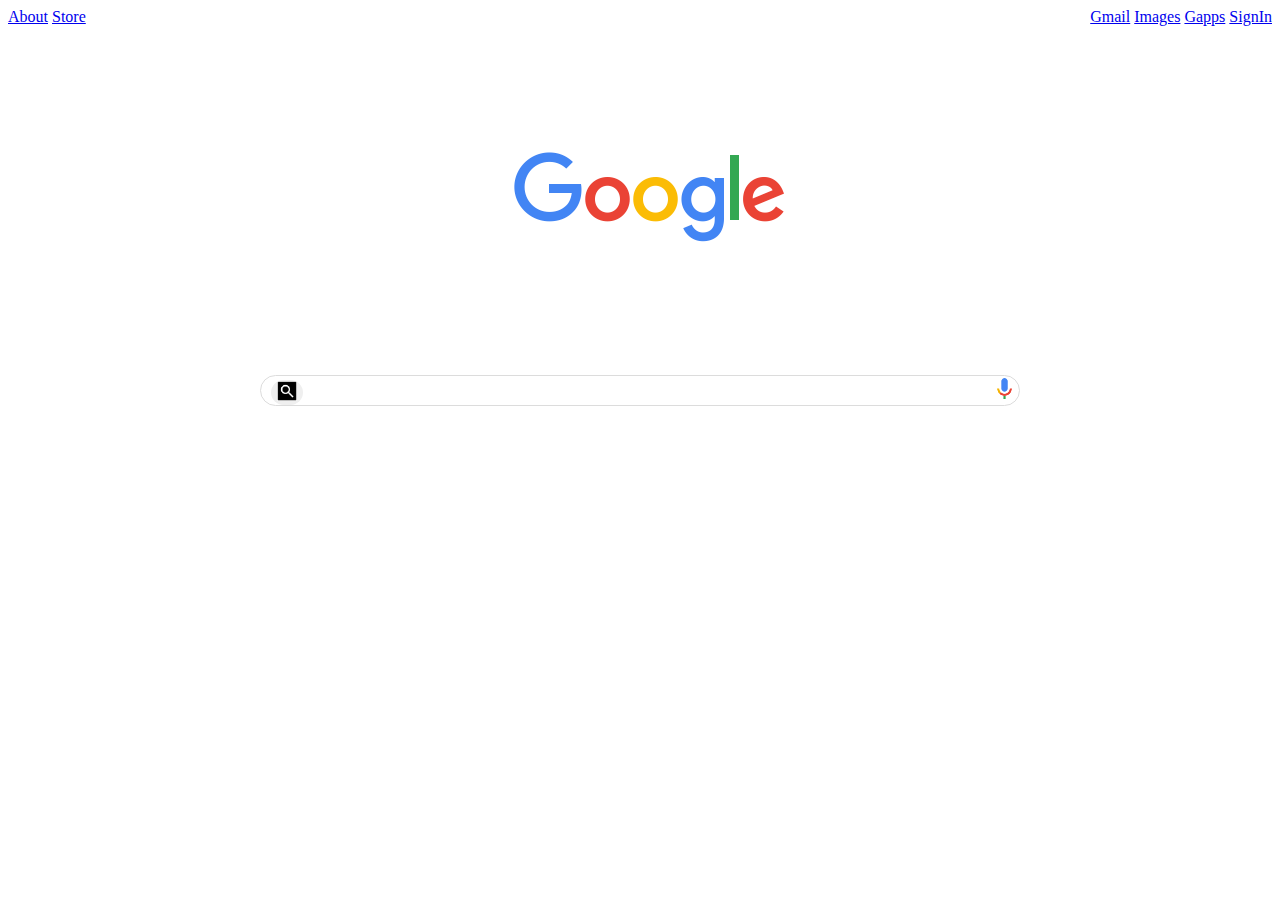
<file: index.html>
<!DOCTYPE html>
<html lang="en">
<head>
    <meta charset="UTF-8">
    <meta http-equiv="X-UA-Compatible" content="IE=edge">
    <meta name="viewport" content="width=device-width, initial-scale=1.0">
    <title>Google</title>
    <link rel="stylesheet" href="css/odev.css">

</head>
<body>
    
    <header>
        <div class="sagadaya">
            <a href="deneme.html">About</a>
            <a href="deneme.html">Store</a>
        </div>
        <div class="soladaya">
            <a href="deneme.html">Gmail</a>
            <a href="deneme.html">Images</a>
            <a href="deneme.html">Gapps</a>
            <a href="deneme.html">SignIn</a>
        </div>
    </header>
    <div>
        <div>
            <div class="logo"> <!--burayı ortalayıcam tam yapamadım -->
                <img src="assets/logo.png" alt="logo">
            </div>
            <div>
                <div class="round3">
                    <!--buraya css de rounded border yapıcam-->
                    <button class="button1 none">
                        <img width="20px" src="assets/search1.png" alt="ara">
                    </button>
                    <input class="button2 none" type="text" value="">
                    <a href="https//google.com"><img width="25px" src="assets/voicelogo.png" alt=""></a>

                    
                </div>
            </div>
        </div>
        <div>
            <div>
                    
            </div>
            <div>

            </div>
        </div>
    </div>
</body>
</html>
</file>
<file: css/odev.css>
.sagadaya {
    text-align: left;
    float: left;
}
.soladaya{
    text-align: right;
}
.logo{
    margin: auto;
    padding: 10% 40%;
    
}
.round3 {
    border: 1.5px solid gainsboro;
    border-radius: 30px;
    width: 60%;
    margin: auto;
    padding: 0px;
}
.button1 {
    padding:auto;
    margin: 0px 10px;
    border-radius: 30px;
}
.button2 {
    width: 88%;
    height: 90%;
}
.none {
    
    border-style: none;
}
</file>
